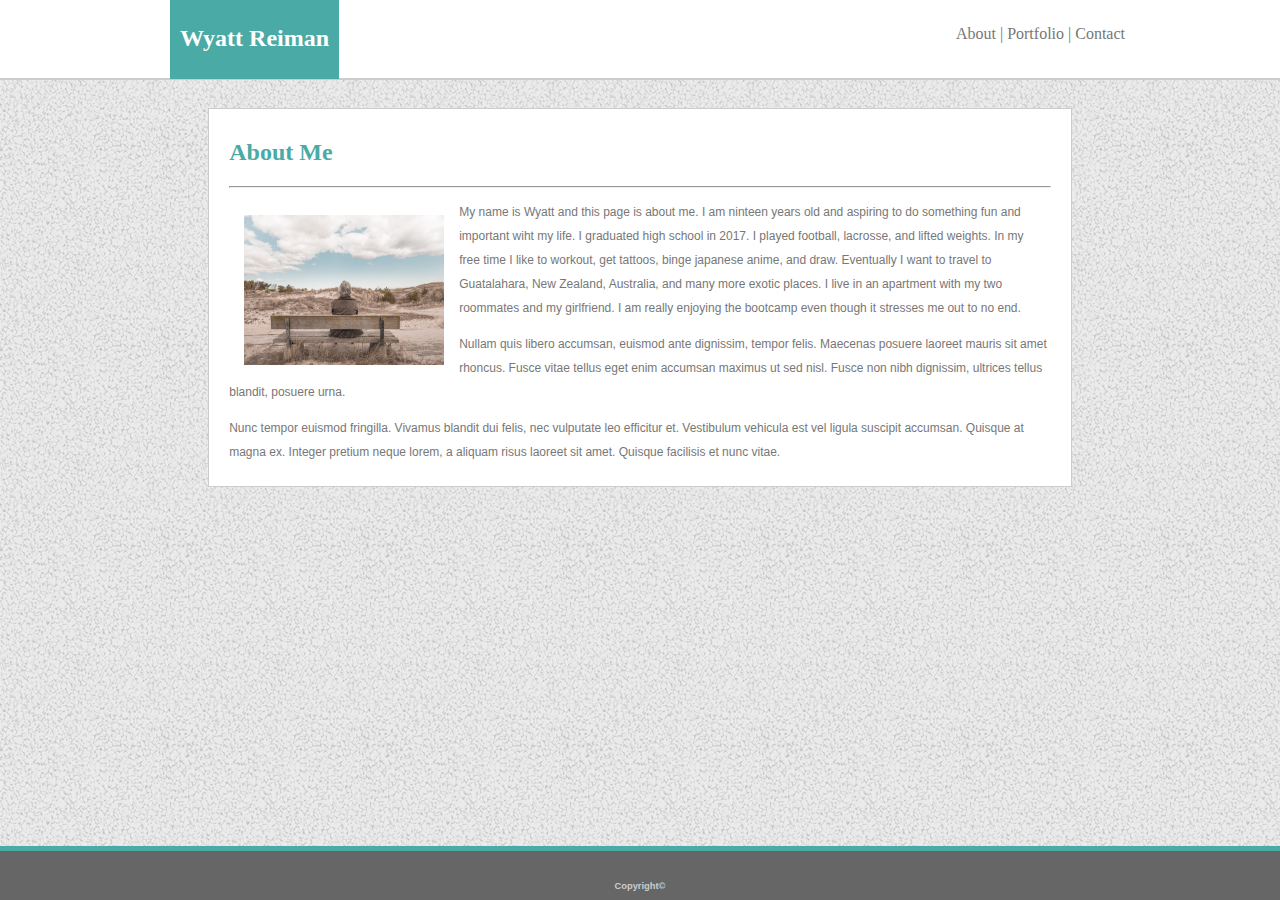
<file: index.html>
<!DOCTYPE html>
<html lang="en us">

<head>
    <meta charset="UTF-8">
    <title>basic porfolio</title>

    <link rel="stylesheet" type="text/css" href="assets/css/style.css">
</head>

<body>

    <header>
        <h1>Wyatt Reiman</h1>
        <div id="buttons">About  |  Portfolio  |  Contact</div>
    </header> 
        
        <div class="Donald">
            <h2>About Me</h2>
                <hr>
        <p class="about-me">
                <img src="assets/images/mikael-kristenson-13641-unsplash.jpg"  id="image1" alt="man on a bench"
                width="200" height="150">
       
            My name is Wyatt and this page is about me. I am ninteen years old and aspiring to do something fun and important wiht my life.
            I graduated high school in 2017. I played football, lacrosse, and lifted weights. In my free time I like to workout, get tattoos, binge japanese anime, and draw.
            Eventually I want to travel to Guatalahara, New Zealand, Australia, and many more exotic places.  I live in an apartment with my two roommates and my girlfriend. 
            I am really enjoying the bootcamp even though it stresses me out to no end.
         </p>
         <p class="paragraph2">
                Nullam quis libero accumsan, euismod ante dignissim, tempor felis. Maecenas posuere laoreet mauris sit amet rhoncus. Fusce vitae tellus eget enim accumsan maximus 
                 ut sed nisl. Fusce non nibh dignissim, ultrices tellus blandit, posuere urna. 
         </p>
         <p class="paragraph3">
                Nunc tempor euismod fringilla. Vivamus blandit dui felis, nec vulputate leo efficitur et. Vestibulum vehicula est vel ligula suscipit accumsan. Quisque at magna ex. 
                Integer pretium neque lorem, a aliquam risus laoreet sit amet. Quisque facilisis et nunc vitae. 
         </p>

     </div>   
    
<footer>
    <h3>Copyright&copy;</h3>
</footer>
</body>
</html>
</file>
<file: assets/css/style.css>
body {
    background-image: url(../images/gravel.png);
    position: fixed;
}

#buttons {
    color: #777777;
    border: 1xp black solid;
    float: right;
    padding-right: 130px;
}

header {
    position: fixed;
    top: 0;
    right: 0;
    left: 0;
    padding: 25px;
    background-color: #ffffff;
    padding-bottom: 35px;
    border-bottom: 2px solid #cccccc;
}

.Donald {
    border: 1px solid #cccccc;
    background-color: #ffffff;
    width: 65%;
    height: 35%;
    padding: 20px;
    padding-top: 10px;
    padding-bottom: 10px;
    margin: auto;
    margin-top: 100px;
    margin-bottom: 110px;
}

hr {
    color: #cccccc;
}

#image1 {
    float: left;
    padding: 15px;
}

.about-me {
    padding-right: 15px;
}

h1{
    color: #ffffff;
    background-color: #4aaaa5;
    text-align: center;
    padding: 10px;
    padding-top: 15px;
    margin-top: 0px;
    margin-left: 145px;
    font-size: 1.5em;
    font-family: Georgia, 'Times New Roman', Times, serif;
    float:left;
    position: fixed;
    top: 0;
    border-top: 10px #4aaaa5 solid;
    height: 44px;
}

h2 {
    text-align: left;
    color: #4aaaa5;
    font-family: Georgia, 'Times New Roman', Times, serif;
}

hr {
    color: #dddddd;
}

p {
    line-height: 2;
    color: #777777;
    text-align: left;
    font-size: 12px;
    font-family: Arial, Helvetica, sans-serif;
}
#yes {
    position: fixed;
    top: 0;
    left: 0;
    background-color: #ffffff;
}

footer {
    position: fixed;
    bottom: 0;
    right: 0;
    left: 0;
    background-color: #666666;
    margin-top: 150px;
    text-align: center;
    color: #cccccc;
    padding-bottom: 0px;
    padding-top: 20px;
    font-family: Arial, Helvetica, sans-serif;
    font-size: 8px;
    border-top: 5px #4aaaa5 solid;
    
}
</file>
